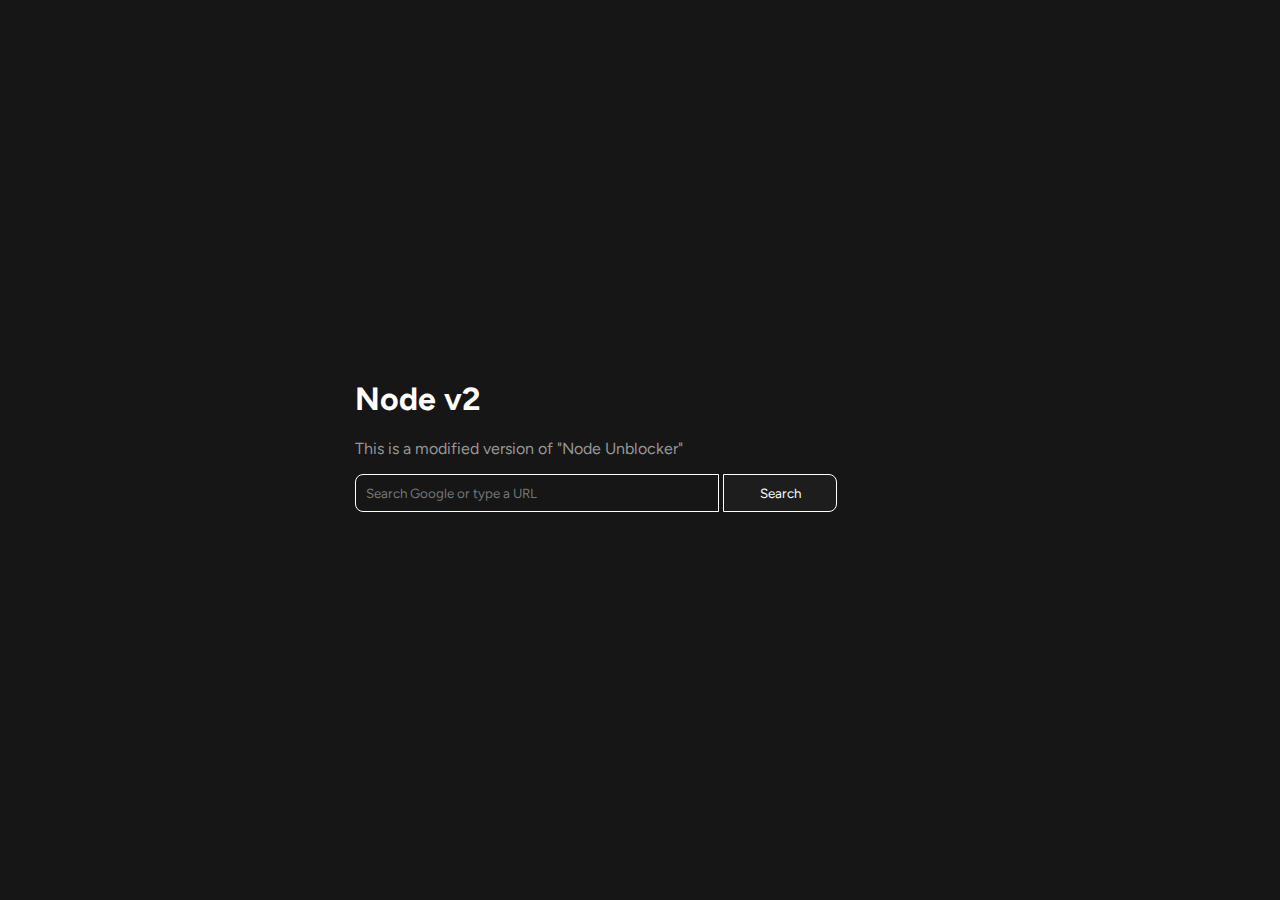
<file: public/index.html>
<!DOCTYPE html>
<html>

  <head>

    <title>Node Unblocker</title>
    <meta name="viewport" content="width=device-width, initial-scale=1">
    <link href ="style.css"  rel="stylesheet" type="text/css">

  </head>

<body>
  

  <div class="container">
    <div class="main">

      <h1>Node v2</h1>

      <form action="no-js" method="get" id="unblocker-form">
        <p>This is a modified version of "Node Unblocker"</p>
        <div class="search">
          <input type="text" placeholder="Search Google or type a URL" id="url" name="url" autofocus="autofocus"/>
          <input type="submit" class="submit" value="Search"/>
        </div>

      </form>

      <div id="error"></div>

 
    </div>

  </div>


  <script src="script.js"></script>

</body>

</html>
</file>
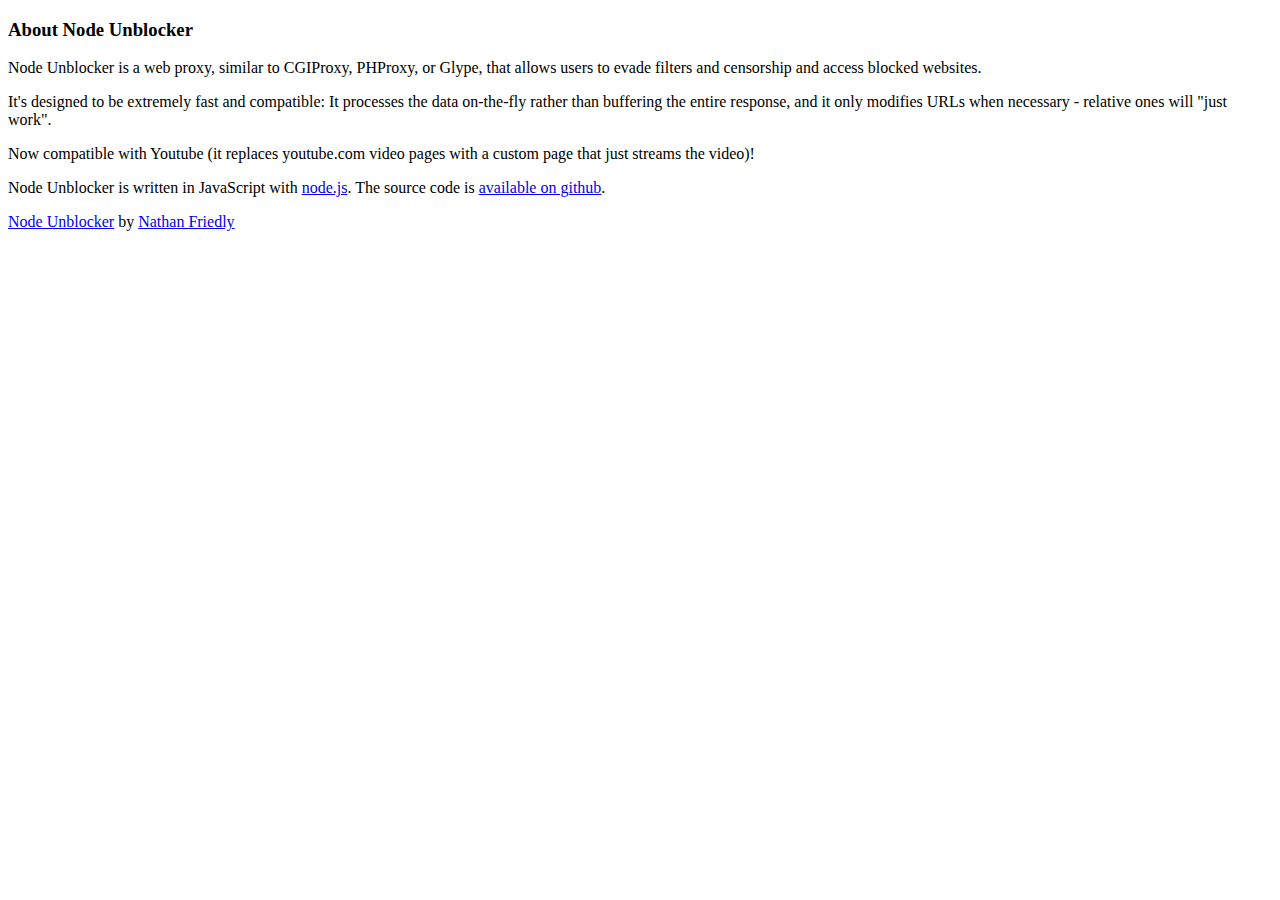
<file: public/about.html>
<!DOCTYPE html>
<html lang="en">
<head>
    <meta charset="UTF-8">
    <meta name="viewport" content="width=device-width, initial-scale=1.0">
    <title>Document</title>
</head>
<body>
    <h3>About Node Unblocker</h3>
    <p>Node Unblocker is a web proxy, similar to CGIProxy, PHProxy, or Glype, that allows users to evade filters and
      censorship and access blocked websites. </p>
    <p>It's designed to be extremely fast and compatible: It processes the data on-the-fly rather than buffering the
      entire response, and it only modifies URLs when necessary - relative ones will "just work". </p>
    <p>Now compatible with Youtube (it replaces youtube.com video pages with a custom page that just streams the
      video)!</p>
    <p>Node Unblocker is written in JavaScript with <a href="http://nodejs.org">node.js</a>. The source code is <a
        href="https://github.com/nfriedly/node-unblocker">available on github</a>.</p>

        <div class="footer">
            <p><a href="https://github.com/nfriedly/node-unblocker">Node Unblocker</a> by <a href="http://www.nfriedly.com/"
                title="Node.js developer and JavaScript Expert">Nathan Friedly</a></p>
          </div>
      
    </body>
</html>
</file>
<file: public/style.css>
@import url('https://fonts.googleapis.com/css2?family=Figtree:ital,wght@0,300..900;1,300..900&display=swap');
  
  body {
    font-family: 'Figtree', arial, serif;
  }

  h1 {
    font-family: 'Figtree', arial, serif;
  }

  body {
    background-color: #161616;
    color: white;
    text-align: center;
  }

  .container {
    margin: auto;
    width: 50%;
    justify-content: center;
  }

  .main {
    margin: auto;
    width: 75%;
    margin-top: 50%;
  }

  
  .container {
    width: 760px;
    text-align: left;
    max-width: calc(100% - 10px);
  }


  input[type=text] {
    width: 60%;
    outline: none;
    color: #969696;
    margin-right: none;
    background-color: #161616;
    border: 1px solid #ffffff;
    border-top-left-radius: 8px;
    border-bottom-left-radius: 8px;
    padding: 10px;
    font-family: "Figtree";
    max-width: calc(100% - 8em);
    transition: all 350ms;
    cursor: text;
  }

  input[type=text]:hover {
    background-color: #1d1d1d;
    color: rgb(255, 255, 255);
  }

  .submit {
    width: 20%;
    margin-left: none;
    outline: none;
    color: azure;
    background-color: #1d1d1d;
    border: 1px solid #ffffff;
    border-top-right-radius: 8px;
    border-bottom-right-radius: 8px;
    padding: 10px;
    font-family: "Figtree";
    transition: all 350ms;
    cursor: pointer;
  }

  .submit:hover {
    background-color: #333333;
  }

  p {
    color: #969696;
  }

  a {
    color: #62BECB;
  }

  a:hover {
    color: #82DEEB
  }


  
  #error {
    display: none;
    border: 1px solid white;
    background: rgb(31, 31, 31);
    padding: 5px 10px;
    margin: 30px 10px;
  }
</file>
